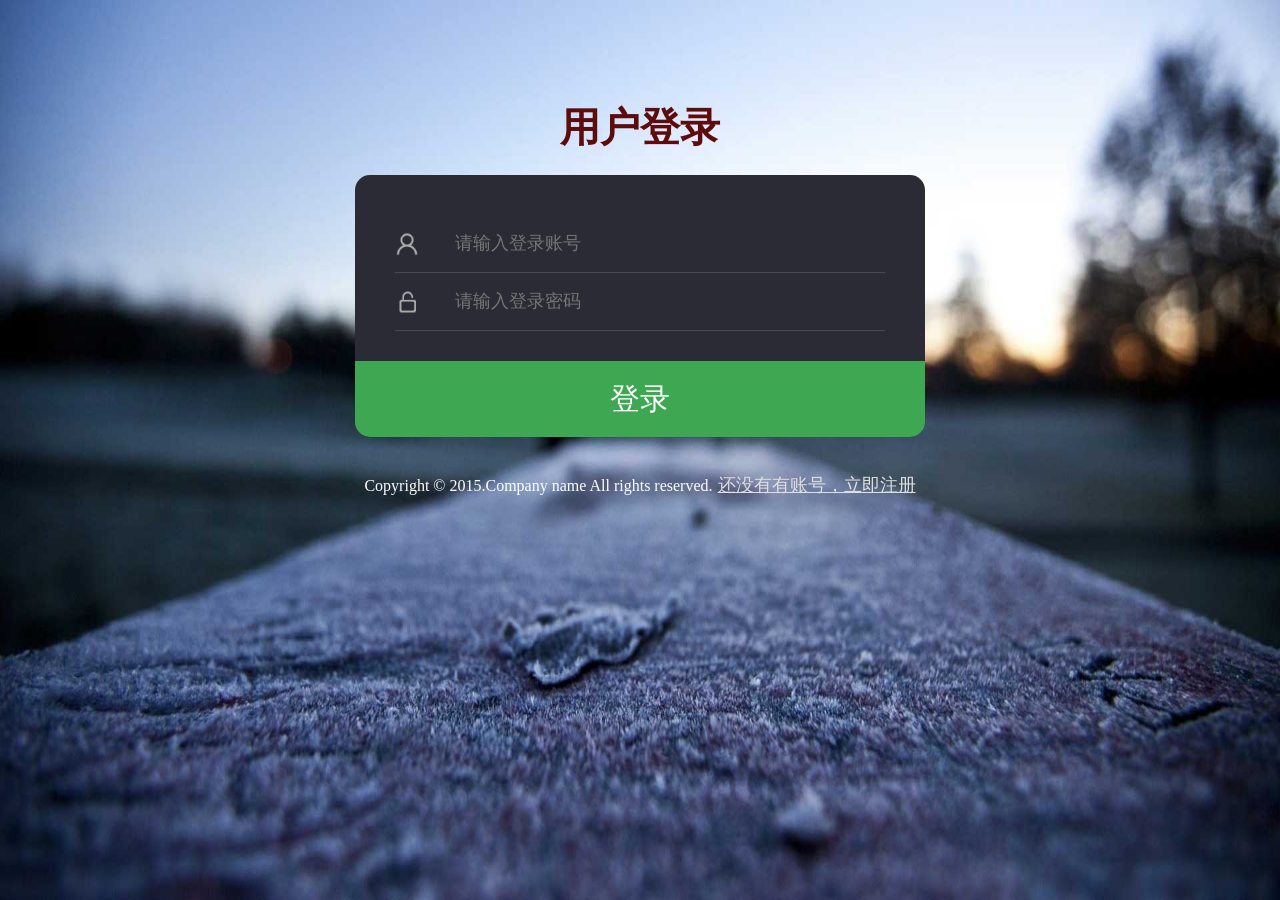
<file: index.html>
<!DOCTYPE html>
<html lang="en">

<head>
    <meta charset="UTF-8">
    <meta http-equiv="X-UA-Compatible" content="IE=edge">
    <meta name="viewport" content="width=device-width, initial-scale=1.0">
    <title>聊天界面</title>
    <script>
        if (!sessionStorage.token) {
            window.location.replace('login.html');
        }
    </script>
    <link rel="stylesheet" href="./css/common.css">
    <link rel="stylesheet" href="./css/index.css">
</head>

<body>
    <div class="home-container">
        <div class="main-container flex">
            <div class="left-wrapper">
                <h2 class="left-title">人工智能聊天机器人</h2>
                <div class="content-body">
                    <!-- <div class="chat-container robot-container">
                        <img src="./img/robot.jpg" alt="">
                        <div class="chat-txt">
                            您好！我是腾讯机器人，非常欢迎您的到来，有什么想和我聊聊的吗？
                        </div>
                    </div>
                    <div class="chat-container avatar-container">
                        <img src="./img/avtar.png" alt="">
                        <div class="chat-txt">你好</div>
                    </div> -->
                </div>
                <div class="left-footer">
                    <textarea placeholder="在这里输入要发送的消息" class="input-container" name="" id="" cols="30" rows="10"></textarea>
                    <div class="handle-container">
                        <div class="clear btn">清除</div>
                        <div class="send-btn btn">发送</div>
                        <div class="arrow-container"></div>
                        <div class="select-container">
                            <div type="enter" class="select-item on">
                                按Enter键发送
                            </div>
                            <div type="ctrlEnter" class="select-item">按Ctrl+Enter键发送</div>
                        </div>
                    </div>
                </div>
            </div>
            <div class="right-wrapper">
                <div class="close">&times;</div>
                <div class="user-info">
                    <img src="./img/avtar.png" alt="" srcset="">
                    <span class="nick-name">张三</span>
                </div>
                <div class="user-description">
                    <div class="level-container">
                        <span class="label">账户名:</span>
                        <span class="account-name">hangang</span>
                    </div>
                    <div class="level-container">
                        <span class="label">最后登录时间:</span>
                        <span class="login-time">2020年5月4日</span>
                    </div>
                </div>
            </div>
        </div>
    </div>
    <script src="./js/formatDate.js"></script>
    <script src="./js/http.js"></script>
    <script src="./js/index.js"></script>
</body>

</html>
</file>
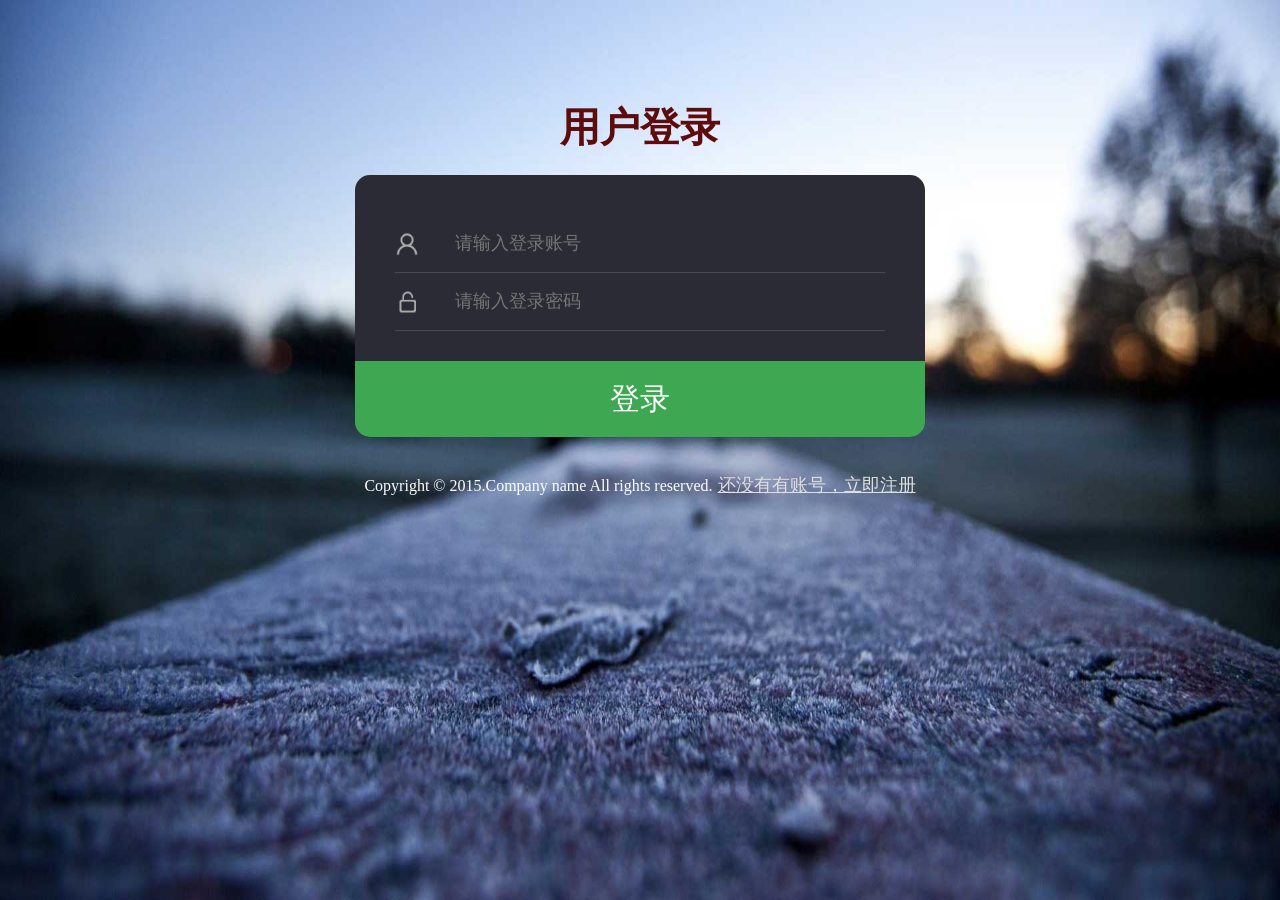
<file: login.html>
<!DOCTYPE html>
<html lang="en">

<head>
    <meta charset="UTF-8">
    <meta http-equiv="X-UA-Compatible" content="IE=edge">
    <meta name="viewport" content="width=device-width, initial-scale=1.0">
    <title>登录界面</title>
    <link rel="stylesheet" href="./css/common.css">
    <link rel="stylesheet" href="./css/user.css">
</head>

<body>
    <div class="form-container">
        <h1 class="title">用户登录</h1>
        <form id="formContainer" class="form-wrapper">
            <div class="form-item">
                <input id="userName" class="text" type="text" placeholder="请输入登录账号">
            </div>
            <div class="form-item password-container">
                <input id="userPassword" type="password" placeholder="请输入登录密码">
            </div>
            <input type="submit" class="signin" value="登录">
        </form>
        <div class="copy-rights">
            <p>Copyright © 2015.Company name All rights reserved.<a class="switch-register" href="register.html">还没有有账号，立即注册</a></p>
        </div>
    </div>
    <script src="./js/http.js"></script>
    <script src="./js/login.js"></script>
</body>

</html>
</file>
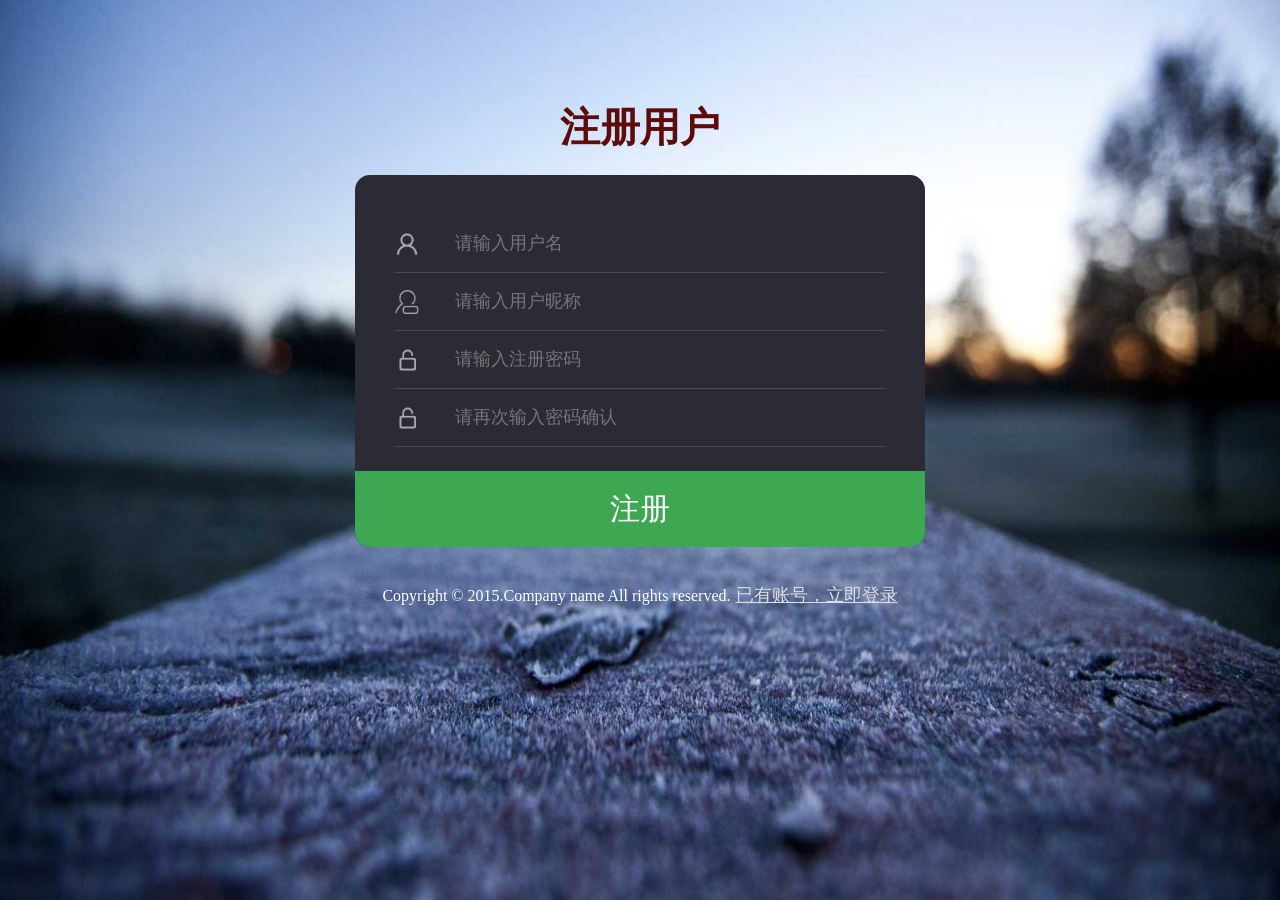
<file: register.html>
<!DOCTYPE html>
<html lang="en">

<head>
    <meta charset="UTF-8">
    <meta http-equiv="X-UA-Compatible" content="IE=edge">
    <meta name="viewport" content="width=device-width, initial-scale=1.0">
    <title>注册界面</title>
    <link rel="stylesheet" href="./css/common.css">
    <link rel="stylesheet" href="./css/user.css">
</head>

<body>
    <div class="form-container">
        <h1 class="title">注册用户</h1>
        <form id="formContainer" class="form-wrapper register">
            <div class="form-item">
                <input id="userName" class="text" type="text" placeholder="请输入用户名">
            </div>
            <div class="form-item nick-name">
                <input id="userNickname" class="text" type="text" placeholder="请输入用户昵称">
            </div>
            <div class="form-item user-password">
                <input id="userPassword" class="text" type="password" placeholder="请输入注册密码">
            </div>
            <div class="form-item">
                <input id="userConfirmPassword" type="password" placeholder="请再次输入密码确认">
            </div>
            <input class="signin" type="submit" value="注册">
        </form>
        <div class="copy-rights">
            <p>Copyright © 2015.Company name All rights reserved.<a class="switch-register" href="login.html">已有账号，立即登录</a></p>
        </div>
    </div>
    <script src="./js/http.js"></script>
    <script src="./js/register.js"></script>
</body>

</html>
</file>
<file: css/common.css>
body,
html,
img,
ul,
li,
input,
span,
h1,
h2,
h3,
h4,
h5,
h6,
div {
    box-sizing: border-box;
    margin: 0;
    padding: 0;
    font-size: 14px;
}

ul,
ol {
    list-style: none;
}

html,
body {
    height: 100%;
}

.flex {
    display: flex;
    justify-content: space-between;
    align-items: center;
}
</file>
<file: css/index.css>
.home-container {
    min-height: 100%;
    background-image: url(../img/index_bg.jpg);
    background-size: 100% 100%;
    display: flex;
    justify-content: center;
    align-items: center;
}

.main-container {
    width: 870px;
    height: 600px;
    box-shadow: 1px 1px 50px rgb(0 0 0 / 30%);
    background-color: #fff;
}

.left-wrapper {
    width: 600px;
    height: 100%;
    position: relative;
    flex-shrink: 0;
}

.left-title {
    background-color: #eceff1;
    height: 40px;
    line-height: 40px;
    padding-left: 20px;
    font-size: 18px;
}

.left-footer {
    height: 120px;
    border-top: 1px solid #F1F1F1;
    position: absolute;
    bottom: 0;
    left: 0;
    width: 100%;
    display: flex;
    justify-content: space-between;
    padding: 10px;
}

.input-container {
    max-height: 100%;
}

.handle-container {
    flex-shrink: 0;
    display: flex;
    align-items: flex-end;
    position: relative;
}

.btn {
    background-color: #59B573;
    width: 68px;
    line-height: 32px;
    color: #fff;
    text-align: center;
    border-radius: 3px;
    cursor: pointer;
}

.send-btn {
    margin-left: 5px;
    border-top-right-radius: 0px;
    border-bottom-right-radius: 0px;
}

.arrow-container {
    cursor: pointer;
    display: flex;
    align-items: center;
    justify-content: center;
    background-color: #59B573;
    width: 31px;
    height: 32px;
    margin-left: 1px;
    border-top-right-radius: 3px;
    border-bottom-right-radius: 3px;
}

.arrow-container:after {
    content: "";
    width: 0;
    height: 0;
    border: 6px solid transparent;
    border-top-color: #fff;
    margin-top: 3px;
}

.right-wrapper {
    flex-grow: 1;
    height: 100%;
    border-left: 1px solid #eee;
}

.select-container {
    position: absolute;
    background-color: #fff;
    bottom: -72px;
    padding: 5px 10px;
    border: 1px solid #E2E2E2;
    border-radius: 2px;
    width: 177px;
    box-shadow: 1px 1px 20px rgb(0 0 0 / 10%);
    display: none;
}

.select-item {
    height: 30px;
    border-bottom: 1px solid #eee;
    line-height: 33px;
    cursor: pointer;
}

.select-item:last-child {
    border-bottom: none;
}

.select-item.on {
    background-color: #e0e3e6;
}

.input-container {
    width: 398px;
    border: none;
    outline: none;
    font-size: 18px;
    color: rgb(51, 51, 51);
    margin: 0px;
    height: 115px;
}


/* 机器人身体部分样式 */

.content-body {
    background-color: #F5F5F5;
    height: calc(100% - 160px);
    max-height: calc(100% - 108px);
    overflow-y: scroll;
    padding: 20px;
    box-sizing: border-box;
}

.content-body::-webkit-scrollbar {
    width: 5px;
    height: 13px;
}

.content-body::-webkit-scrollbar-thumb {
    background-color: rgba(0, 0, 0, 0.5);
    background-clip: padding-box;
    border-radius: 5px;
}

.chat-container {
    margin-bottom: 20px;
}

.chat-container>* {
    float: left;
}

.chat-container.avatar-container>* {
    float: right;
}

.chat-container.avatar-container>.chat-txt {
    margin-right: 10px;
    background-color: #98e855;
}

.chat-container.avatar-container>.chat-txt:after {
    content: "";
    position: absolute;
    width: 0;
    padding: 0;
    border: 6px solid transparent;
    border-left-color: #98e855;
    top: 50%;
    transform: translateY(-50%);
    right: -12px;
}

.chat-container:after {
    content: "";
    display: block;
    clear: both;
}

.chat-txt {
    max-width: 251px;
    padding: 8px;
    box-sizing: border-box;
    background-color: #fff;
    border: 1px solid #d8d8d8;
    color: #333;
    border-radius: 6px;
    margin-left: 10px;
    position: relative;
}

.chat-container img {
    width: 40px;
    border-radius: 50%;
}


/* 右半部分样式 */

.close {
    height: 35px;
    line-height: 30px;
    font-size: 40px;
    width: 35px;
    border-radius: 50%;
    background-color: #eee;
    color: #888;
    text-align: center;
    float: right;
    margin: 10px;
    cursor: pointer;
}

.user-info {
    margin-top: 50px;
    display: flex;
    align-items: center;
    padding-left: 10px;
    border-bottom: 1px solid #ccc;
    width: 100%;
}

.user-info>img {
    margin-right: 10px;
}

.nick-name {
    color: #666;
    font-size: 18px;
    font-weight: bold;
}

.level-container {
    height: 30px;
    line-height: 30px;
    padding-left: 10px;
}

span.label {
    color: #999;
    min-width: 100px;
    display: inline-block;
}
</file>
<file: css/user.css>
.form-container {
    background-image: url('../img/bg1.jpg');
    background-size: 100% 100%;
    display: flex;
    background-repeat: no-repeat;
    flex-direction: column;
    justify-content: flex-start;
    align-items: center;
    height: 100%;
    padding-top: 100px;
}

.title {
    text-align: center;
    font-weight: 400;
    font-weight: bold;
    color: #5e0b0b;
    font-size: 40px;
    margin-bottom: 20px;
}

.form-wrapper {
    background: #2b2b36;
    position: relative;
    width: 570px;
    text-align: center;
    border-radius: 15px;
    padding: 40px 0 60px;
    overflow: hidden;
}


/* register特殊样式处理 */

.form-wrapper.register {
    padding: 40px 0 100px;
}

.form-item {
    height: 58px;
    padding: 0 40px;
}

.form-item>input {
    width: 100%;
    height: 100%;
    color: #9199aa;
    font-size: 18px;
    outline: none;
    background: url(../img/user.png) no-repeat left center;
    background-color: transparent;
    background-size: 24px 24px;
    text-indent: 60px;
    border: none;
    border-bottom: 1px solid#484856;
}

.form-item.nick-name>input {
    background-image: url(../img/nickname.png);
}

.form-item>input[type="password"] {
    background-image: url(../img/password.png);
}

.password-container {
    margin-bottom: 46px;
}

.signin {
    height: 76px;
    position: absolute;
    line-height: 76px;
    font-size: 30px;
    width: 100%;
    color: #fff;
    outline: none;
    border: none;
    background: #3ea751;
    text-align: center;
    cursor: pointer;
    width: 100%;
    left: 0;
    bottom: 0;
}

.signin:hover {
    background: #ff2775;
    transition: all .5s linear;
}

.switch-register {
    color: #dfdfdf;
    font-size: 18px;
    margin-left: 5px;
}

.switch-register:hover {
    color: #ff2775;
}

.copy-rights {
    margin-top: 20px;
    color: #fff;
    font-size: 16px;
}
</file>
